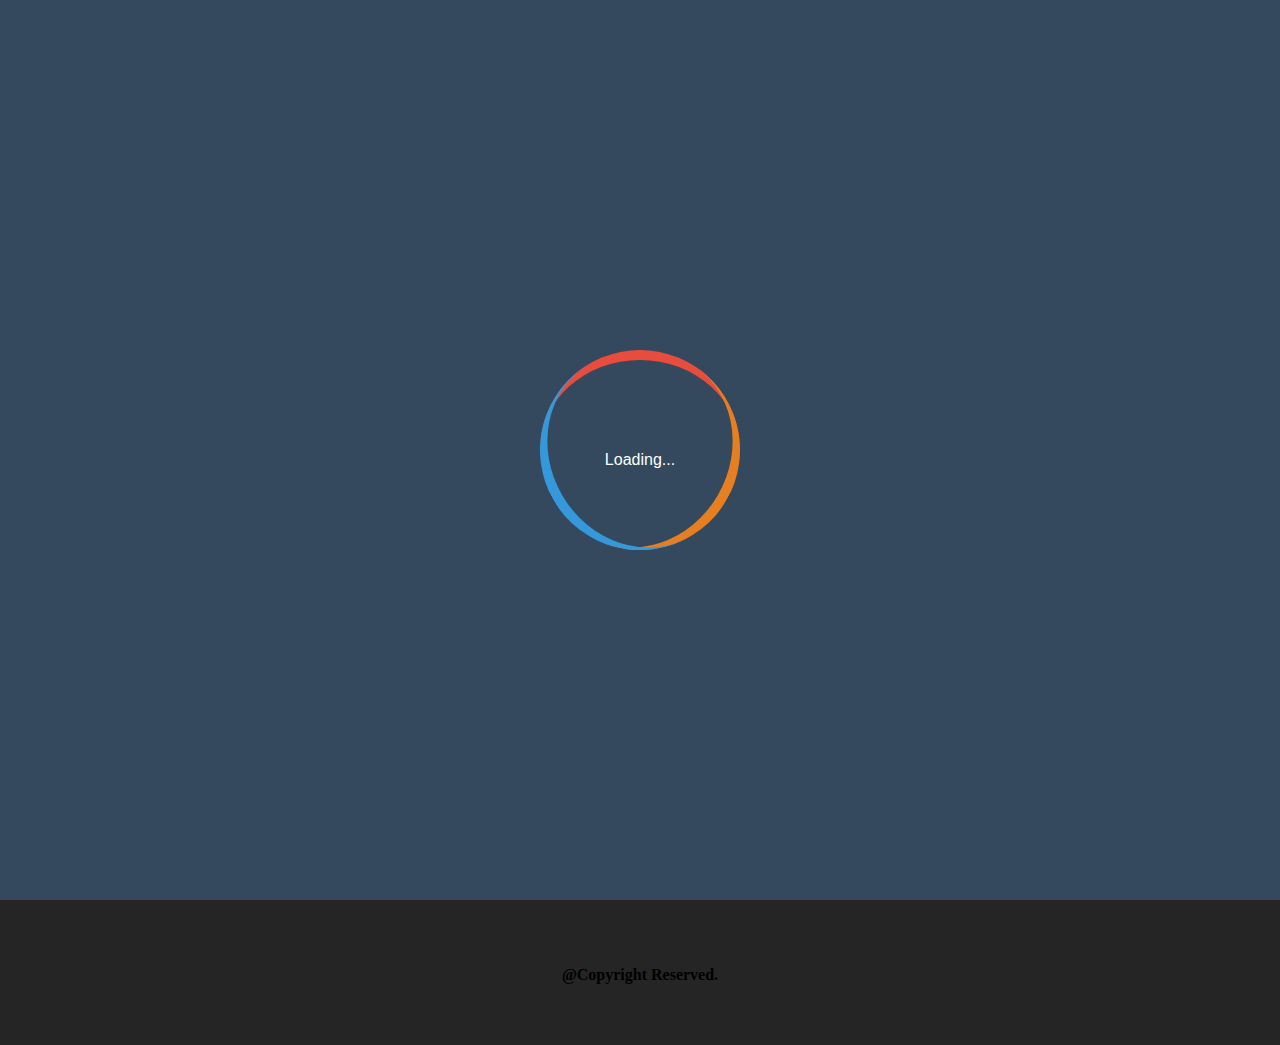
<file: index.html>
<!DOCTYPE html>
<html>
<head>
    <meta charset="utf-8">
    <meta name="viewport" 
    content="width=device-width, initial-scale=1.0">
    <title>Testing webpage</title>
    <link rel="stylesheet" type="text/css" href="css.css">
    <link rel="stylesheet" href="Test.css">
    <link rel="stylesheet" href="loading.css">
</head>
<body >
<script src="main.js"></script>
<script src="formvalidation.js"></script>

    <div id='background'>
        <div class="loading">
            <span>Loading...</span>
        </div>
    </div>

    

    <div class="menubar" >
        <div class="leftmenu">
            <p>Learn Coding</p>
        </div>

        <div class="responsive_menu">
            <i class="fa fa-bars fa-2x" aria-hidden="true" onclick="responsive_menu()"></i>
        </div>

        

        <div class="menu_list" id="nav_links">
            <ul>
                <li class="link"><a href="index.html">Home</a></li>
                <li class="link"><a href="language.html">Languages</a></li>
                <li class="link"><a href="devlopment.html">Development</a></li>
                <li class="link"><a href="aboutus.html">About Us</a></li>
                <li class="link"><a href="frequently_asked_Question.html">FAQ</a></li>
                <li class="link"><a href="login.html" class="logSign">Login/Sign-in</a></li>
            </ul> 
        </div>
               
    </div>


    <div class="menu" style="margin-top: 120px;">
        <div class="sub-menu-1">
            <ul >
                <li ><a href="C Programing.html">C-Porgramming</a></li>
                <hr>
                <li ><a href="c++.html">C++</a></li>
                <hr>
                <li ><a href="java.html">JAVA</a></li>
                <hr>
                <li ><a href="python.html">PYTHON</a></li>
                <hr>
                <li ><a href="javascript.html">JAVASCRIPT</a></li>
                <hr>
            </ul>
        </div>
    </div>
    <div class="main">
        <div class="window">
           <div class="scroll">
           <div class="galleryContainer">
                <div class="slideShowContainer">
                    <div id="playPause" onclick="playPauseSlides()"></div>
                    <div onclick="plusSlides(-1)" class="nextPrevBtn leftArrow"><span class="arrow arrowLeft"></span></div>
                    <div onclick="plusSlides(1)" class="nextPrevBtn rightArrow"><span class="arrow arrowRight"></span></div>
                    <div class="captionTextHolder"><p class="captionText slideTextFromTop"></p></div>
                    <div class="imageHolder">
                        <img src="images/python.png">1366X768
                        <p class="captionText">PYTHON</p>
                    </div>
                    <div class="imageHolder">
                        <img src="images/Android Development.png">
                        <p class="captionText">ANDROID DEVELOPMENT</p>
                    </div>
                    <div class="imageHolder">
                        <img src="images/AI.png">
                        <p class="captionText">ARTIFICIAL INTELLIGENCE</p>
                    </div>
                    <div class="imageHolder">
                        <img src="images/Web Development.png">
                        <p class="captionText">WEB DEVELOPMENT</p>
                    </div>
                    <div class="imageHolder">
                        <img src="images/ML.png">
                        <p class="captionText">MACHINE LEARNING</p>
                    </div>
                </div>
                <div id="dotsContainer"></div>
            </div>

            <div class="text">
                <h2>HOW TO START LEARNING CODING? 6 TIME-SAVING TIPS FOR BEGINNERS</h2>
                <p>If you want to learn how to code, taking the first step can feel difficult and even overwhelming.
                    There’s so much technical terminology to catch up on and the more you look into it, the more jargon you discover.
                    So, how to start learning coding the right way?
                </p>
                <br>
                <p>Luckily, there are a few helpful tips you can use to make things easier for you. 
                    The trick is to get into the right mindset and to make yourself a solid plan to follow.</p>
                <br>
                <h2>STEP #1: FIGURE OUT WHY YOU WANT TO LEARN PROGRAMMING</h2>
                <p>Try to be aware of and analytical about the reasons why you wish to learn programming. 
                    I don’t mean that you need to spend days or weeks figuring this out. 
                    But take some time and make sure you know what’s motivating you.</p>
                <br>
                <h2>STEP #2: KNOW WHAT YOU WANT TO CREATE WITH CODING</h2>
                <p>Now that you know why you’re interested in learning coding, 
                it’s time to figure out what you want to build with your skills.</p>
                <p>If you’re just getting started, you may feel like it’s way 
                    too soon to know what you want to create in the long run, I know.
                </p>
                <br>
                <h2>STEP #3: CHOOSE THE RIGHT PROGRAMMING LANGUAGE</h2>
                <p>
                Once you have a clear idea about what you want to build with coding, you come to the next question:</p>
                <br>
                <p>What skills do you need to learn to achieve your goal?</p>
                <br>
                <p>In other words, it’s time to choose your first programming language.</p> 
                <p>You see, knowing what you wish to create is a problem you need to solve.</p> 
                <p>And a programming language offers you the tools to solve that problem.
                </p>
            </div>
           </div>
        </div>

    </div>
    
    <div class="footer"><h4>@Copyright Reserved.</h></div>


        
<script src="https://cdnjs.cloudflare.com/ajax/libs/jquery/3.4.1/jquery.min.js">
    
</script>
<script>

    function responsive_menu(){
        var e = document.getElementById("nav_links");
        if(e.className === 'menu_list'){
            e.className += " responsive";
        }else{
            e.className = 'menu_list';
        }
    }

    setTimeout(function(){  
    $('#background').fadeToggle();
    },3000);

    setTimeout(function(){
    document.getElementById('pop').classList.remove('hide');
    },5000);
    

    
</script>

<script src="myScript.js"></script>



</body>
</html>
</file>
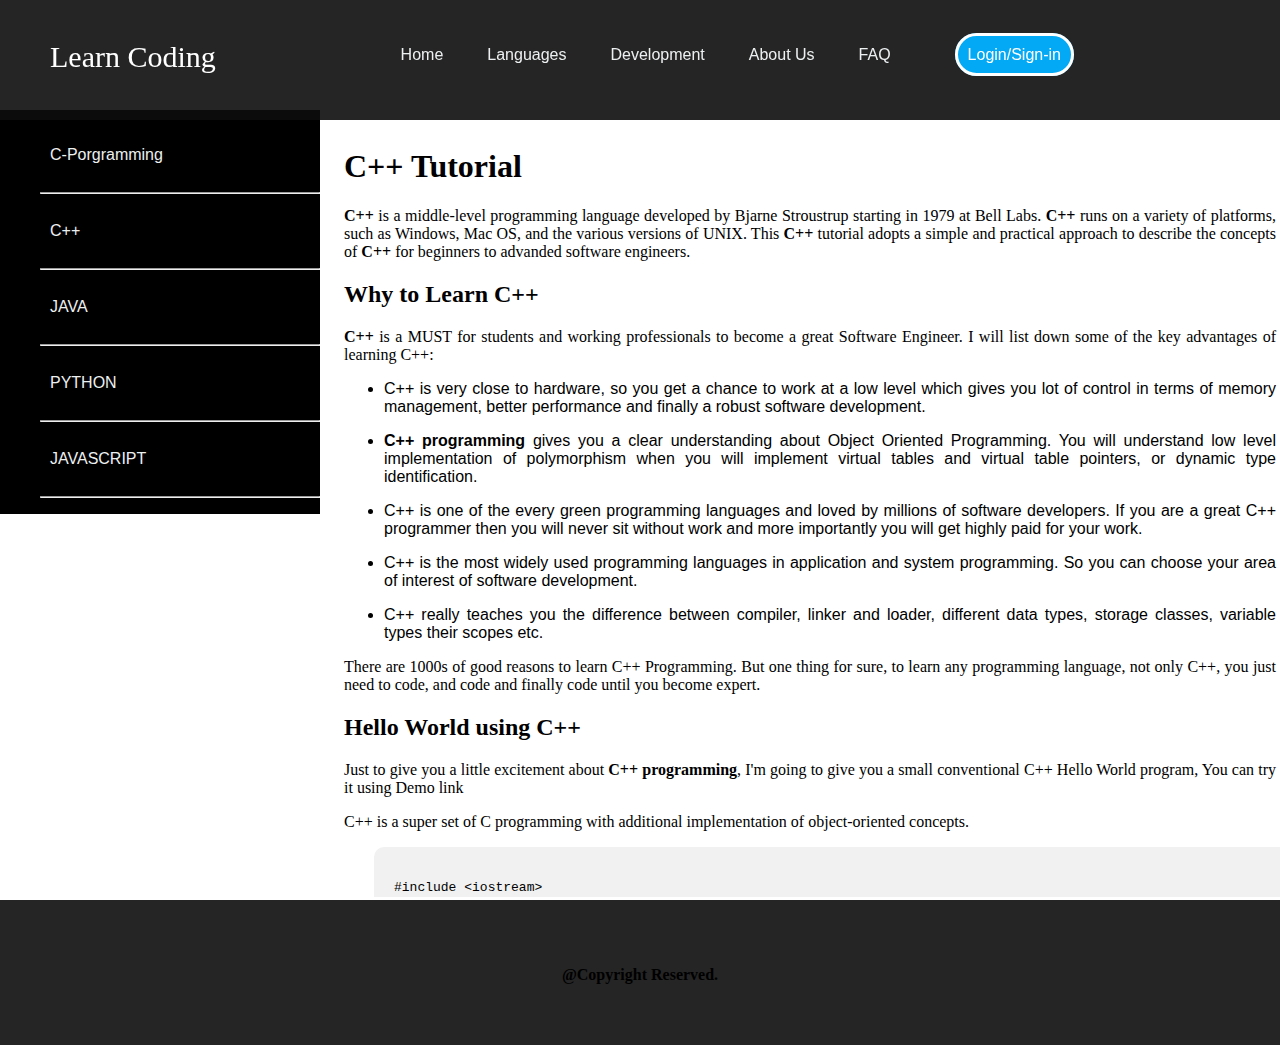
<file: c++.html>
<!DOCTYPE html>
<html>
<head>
    <meta charset="utf-8">
    <meta name="viewport" 
    content="width=device-width, initial-scale=1.0">
    <title>Testing webpage</title>
    <link rel="stylesheet" type="text/css" href="css.css">
    <link rel="stylesheet" href="Test.css">
    <link rel="stylesheet" href="loading.css">
    <link rel="stylesheet" href="style.css">
    <link rel="stylesheet" href="signin.css">
    
</head>
<body >


    <div class="menubar">
        <div class="leftmenu">
            <p>Learn Coding</p>
        </div>

        <div class="responsive_menu">
            <i class="fa fa-bars fa-2x" aria-hidden="true" onclick="responsive_menu()"></i>
        </div>

        

        <div class="menu_list" id="nav_links">
            <ul>
                <li class="link"><a href="index.html">Home</a></li>
                <li class="link"><a href="language.html">Languages</a></li>
                <li class="link"><a href="devlopment.html">Development</a></li>
                <li class="link"><a href="aboutus.php">About Us</a></li>
                <li class="link"><a href="frequently_asked_Question.html">FAQ</a></li>
                <li class="link"><a href="login.php" class="logSign">Login/Sign-in</a></li>
            </ul> 
        </div>
        
    </div>

    

    <div class="menu">
        <div class="sub-menu-1">
            <ul >
                <li ><a href="C Programing.html">C-Porgramming</a></li>
                <hr>
                <li ><a href="c++.html">C++</a></li>
                <hr>
                <li ><a href="java.html">JAVA</a></li>
                <hr>
                <li ><a href="python.html">PYTHON</a></li>
                <hr>
                <li ><a href="javascript.html">JAVASCRIPT</a></li>
                <hr>
            </ul>
        </div>
    </div>
    <div class="main">
        <div class="window">
            <div class="scroll">
                <h1>C++ Tutorial</h1>
              <p><b>C++</b> is a middle-level programming language developed by Bjarne Stroustrup starting in 1979 at Bell Labs. <b>C++</b> runs on a variety of platforms, such as Windows, Mac OS, and the various versions of UNIX. This <b>C++</b> tutorial adopts a simple and practical approach to describe the concepts of <b>C++</b> for beginners to advanded software engineers.</p>
              <h2>Why to Learn C++</h2>
              <p><b>C++</b> is a MUST for students and working professionals to become a great Software Engineer. I will list down some of the key advantages of learning C++:</p>
                                        <ul class="list">
<li style="color: black;"><p>C++ is very close to hardware, so you get a chance to work at a low level which gives you lot of control in terms of memory management, better performance and finally a robust software development.</p></li>
<li style="color: black;"><p><b>C++ programming</b> gives you a clear understanding about Object Oriented Programming. You will understand low level implementation of polymorphism when you will implement virtual tables and virtual table pointers, or dynamic type identification.</p></li>
<li style="color: black;"><p>C++ is one of the every green programming languages and loved by  millions of software developers. If you are a great C++ programmer then you will never sit without work and more importantly you will get highly paid for your work.</p></li>
<li style="color: black;"><p>C++ is the most widely used programming languages in application and system programming. So you can choose your area of interest of software development.</p></li>
<li style="color: black;"><p>C++ really teaches you the difference between compiler, linker and loader, different data types, storage classes, variable types their scopes etc.</p></li>
</ul>
            <p>There are 1000s of good reasons to learn C++ Programming. But one thing for sure, to learn any programming language, not only C++, you just need to code, and code and finally code until you become expert.</p>
            <h2>Hello World using C++</h2>
            <p>Just to give you a little excitement about <b>C++ programming</b>, I'm going to give you a small conventional C++ Hello World program, You can try it using Demo link</p>
            <p>C++ is a super set of C programming with additional implementation of object-oriented concepts.</p>

                <div class="code">
                        <pre class="prettyprint notranslate prettyprinted"><span class="com">#include</span><span class="pln"> </span><span class="str">&lt;iostream&gt;</span><span class="pln">
                        </span><span class="kwd">using</span><span class="pln"> </span><span class="kwd">namespace</span><span class="pln"> std</span><span class="pun">;</span><span class="pln">
                        
                        </span><span class="com">// main() is where program execution begins.</span><span class="pln">
                        </span><span class="kwd">int</span><span class="pln"> main</span><span class="pun">()</span><span class="pln"> </span><span class="pun">{</span><span class="pln">
                           cout </span><span class="pun">&lt;&lt;</span><span class="pln"> </span><span class="str">"Hello World"</span><span class="pun">;</span><span class="pln"> </span><span class="com">// prints Hello World</span><span class="pln">
                           </span><span class="kwd">return</span><span class="pln"> </span><span class="lit">0</span><span class="pun">;</span><span class="pln">
                        </span><span class="pun">}</span></pre>
                </div>

                <h2>Applications of C++ Programming</h2>
                <p>As mentioned before, C++ is one of the most widely used programming languages. It has it's presence in almost every area of software development. I'm going to list few of them here:</p>
                        <ul class="list">
<li style="color: black;"><p><b>Application Software Development</b> - C++ programming has been used in developing almost all the major Operating Systems like Windows, Mac OSX and Linux. Apart from the operating systems,  the core part of many browsers like Mozilla Firefox and Chrome have been written using C++. C++ also has been used in developing the most popular database system called MySQL.</p></li>
<li style="color: black;"><p><b>Programming Languages Development</b> - C++ has been used extensively in developing new programming languages like C#, Java, JavaScript, Perl, UNIX’s C Shell, PHP and Python, and Verilog etc.</p></li>
<li style="color: black;"><p><b>Computation Programming</b> - C++ is the best friends of scientists because of fast speed and computational efficiencies.</p></li>
<li style="color: black;"><p><b>Games Development</b> - C++ is extremely fast which allows programmers to do procedural programming for CPU intensive functions and provides greater control over hardware, because of which it has been widely used in development of gaming engines.</p></li>
<li style="color: black;"><p><b>Embedded System </b> - C++ is being heavily used in developing Medical and Engineering Applications like softwares for MRI machines, high-end CAD/CAM systems etc.</p></li>
</ul>
            </div>
        </div>

    </div>
    
    <div class="footer"><h4>@Copyright Reserved.</h></div>


        
<script src="https://cdnjs.cloudflare.com/ajax/libs/jquery/3.4.1/jquery.min.js"></script>

<script>
    function responsive_menu(){
        var e = document.getElementById("nav_links");
        if(e.className === 'menu_list'){
            e.className += " responsive";
        }else{
            e.className = 'menu_list';
        }
    }
</script>
    


</body>
</html>
</file>
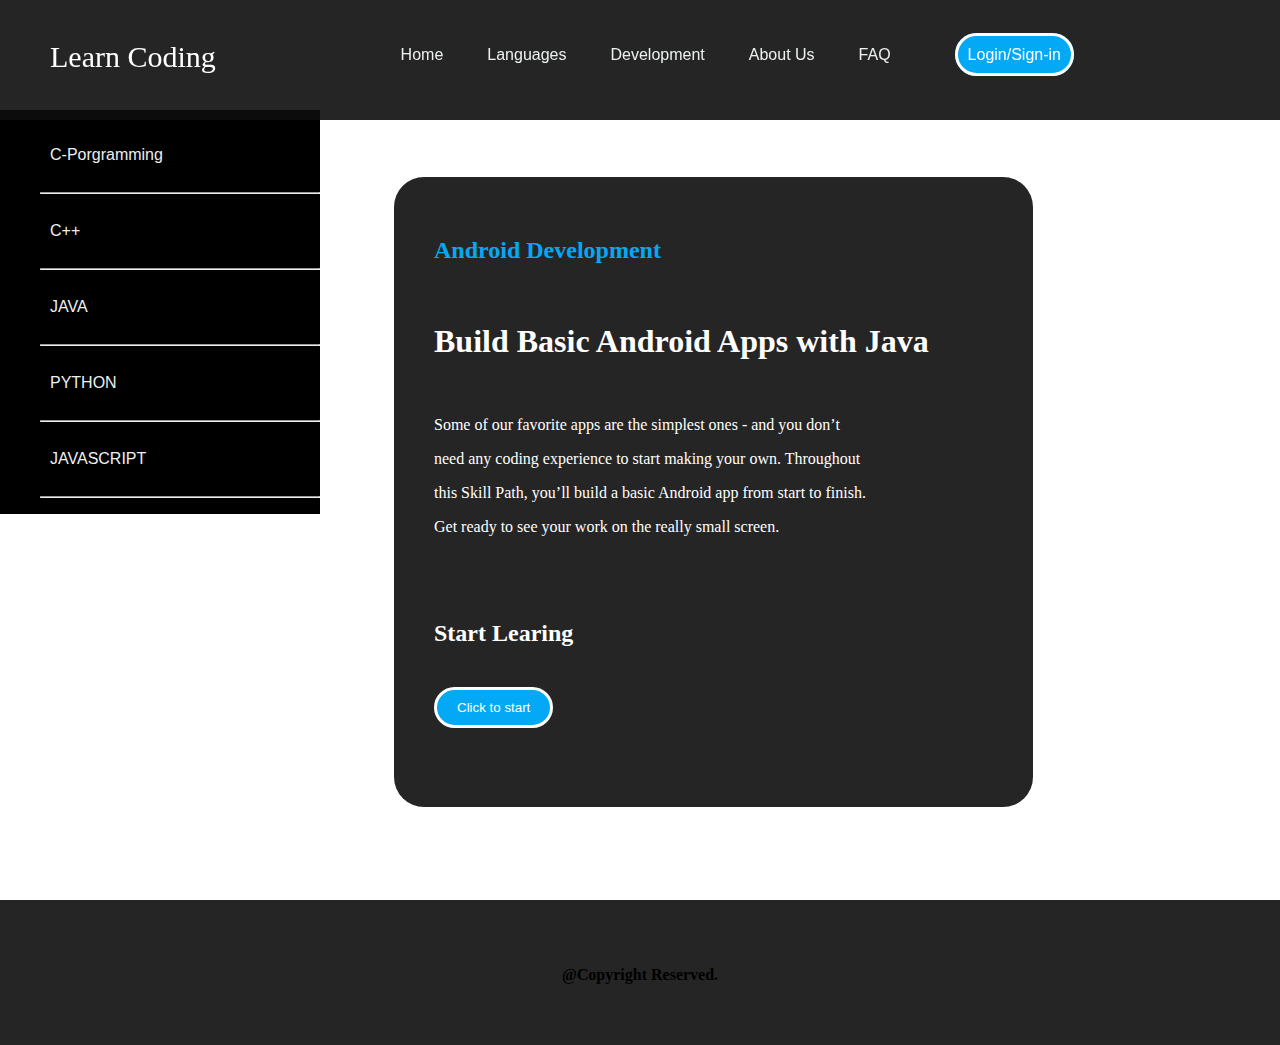
<file: devlopment.html>
<!DOCTYPE html>
<html>
<head>
    <meta charset="utf-8">
    <meta name="viewport" 
    content="width=device-width, initial-scale=1.0">
    <title>Testing webpage</title>
    <link rel="stylesheet" type="text/css" href="css.css">
    <link rel="stylesheet" href="Test.css">
    <link rel="stylesheet" href="loading.css">
    <link rel="stylesheet" href="style.css">
    <link rel="stylesheet" href="signin.css">
    <link rel="stylesheet" href="Tempdev.css">
    
</head>
<body >


    <div class="menubar">
        <div class="leftmenu">
            <p>Learn Coding</p>
        </div>

        <div class="responsive_menu">
            <i class="fa fa-bars fa-2x" aria-hidden="true" onclick="responsive_menu()"></i>
        </div>

        

        <div class="menu_list" id="nav_links">
            <ul>
                <li class="link"><a href="index.html">Home</a></li>
                <li class="link"><a href="language.html">Languages</a></li>
                <li class="link"><a href="devlopment.html">Development</a></li>
                <li class="link"><a href="aboutus.html">About Us</a></li>
                <li class="link"><a href="frequently_asked_Question.html">FAQ</a></li>
                <li class="link"><a href="login.html" class="logSign">Login/Sign-in</a></li>
            </ul> 
        </div>
        
    </div>

    

    <div class="menu">
        <div class="sub-menu-1">
            <ul >
                <li ><a href="C Programing.html">C-Porgramming</a></li>
                <hr>
                <li ><a href="c++.html">C++</a></li>
                <hr>
                <li ><a href="java.html">JAVA</a></li>
                <hr>
                <li ><a href="python.html">PYTHON</a></li>
                <hr>
                <li ><a href="javascript.html">JAVASCRIPT</a></li>
                <hr>
            </ul>
        </div>
    </div>
    <div class="main">
        <div class="window">
            <div class="scroll">
                <div class="content">
                    <div class="card">
                        <h2 style="color:  #03a9f4;">Android Development</h2>
                        <br>
                        <h1>Build Basic Android Apps with Java</h1>
                        <br>
                        <p>Some of our favorite apps are the simplest ones - and you don’t</p>
                        <p>need any coding experience to start making your own. Throughout</p>
                        <p>this Skill Path, you’ll build a basic Android app from start to finish.</p>
                        <p>Get ready to see your work on the really small screen.</p>
                        <br>
                        <h2 style="align-items: center; margin-top: 50px;">Start Learing</h2>
                        <button class="start">Click to start</button>
                    </div>


                </div>
                
                <div class="content">
                    <div class="card" >
                        <h2 style="color: #03a9f4;">Web Development</h2>
                        <br>
                        <h1>Build Basic Web Apps with Html,CSS & Javascript</h1>
                        <br>
                        <p>Go from no-code to an in-demand junior web developer, at a</p>
                        <p>fraction of the cost of a bootcamp. Start with the front-end by</p>
                        <p>learning HTML, CSS, and JavaScript. Then, master the back-end and</p>
                        <p>APIs to round out your full-stack skills.</p>
                        <br>
                        <h2 style="align-items: center; margin-top: 50px;">Start Learing</h2>
                        <button class="start">Click to start</button>
                    </div>
                </div>
                
                <div class="content">
                    <div class="card">
                        <h2 style="color:  #03a9f4;">Machine Learning</h2>
                        <br>
                        <h1>Learn the Basics of Machine Learning</h1>
                        <br>
                        <p>Machine learning, the field of computer science that gives </p>
                        <p>computer systems the ability to learn from data, is one of the hottest</p>
                        <p> topics in computer science. Machine Learning is transforming the world:</p>
                        <p>from spam filtering in social networks to computer vision for self-driving cars.</p>
                        <br>
                        <h2 style="align-items: center; margin-top: 50px;">Start Learing</h2>
                        <button class="start">Click to start</button>
                    </div>
                </div>

            </div>
        </div>

    </div>
    
    <div class="footer"><h4>@Copyright Reserved.</h></div>


        
<script src="https://cdnjs.cloudflare.com/ajax/libs/jquery/3.4.1/jquery.min.js"></script>

<script>
    function responsive_menu(){
        var e = document.getElementById("nav_links");
        if(e.className === 'menu_list'){
            e.className += " responsive";
        }else{
            e.className = 'menu_list';
        }
    }
</script>
    


</body>
</html>
</file>
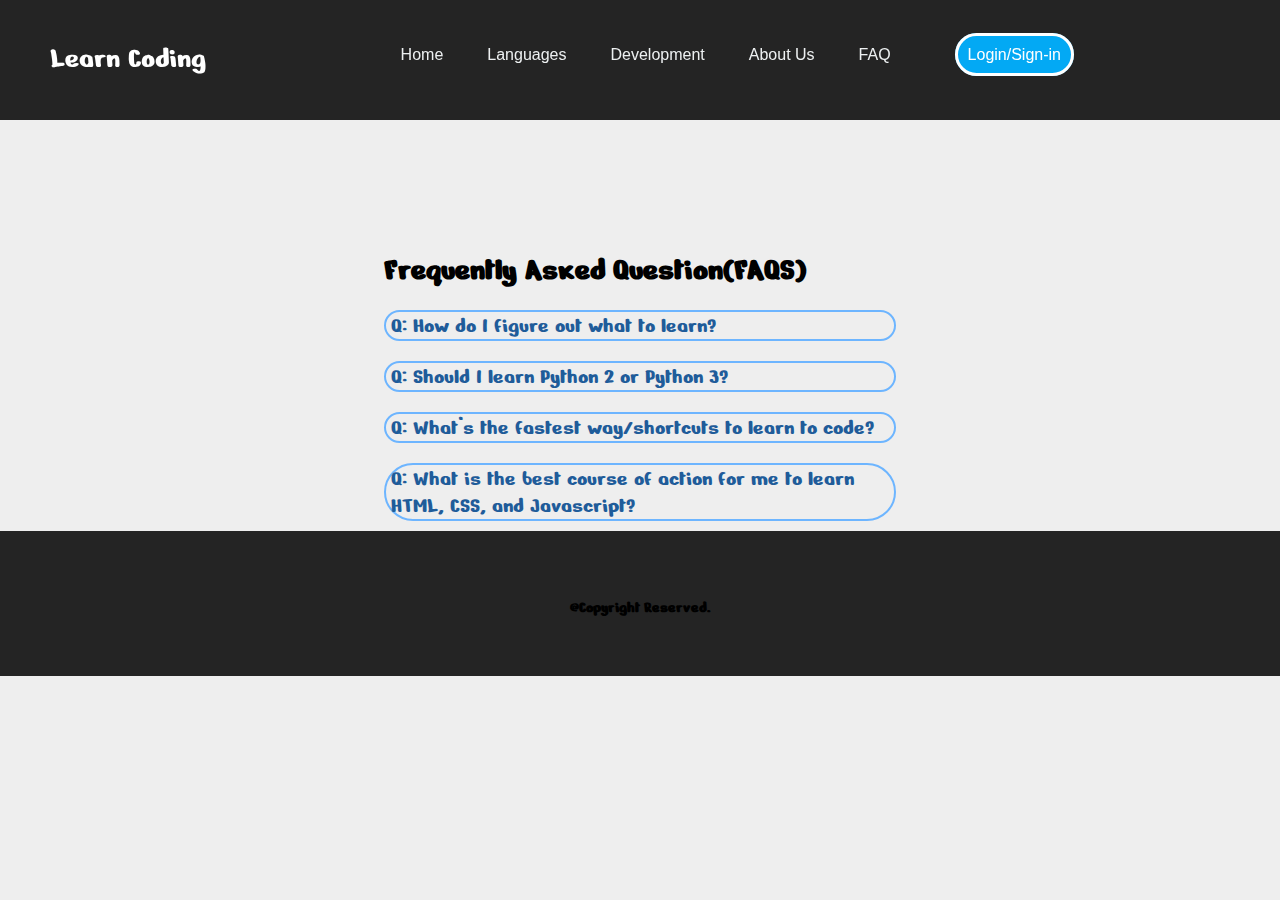
<file: frequently_asked_Question.html>
<!DOCTYPE html>
<html>
<head>
	 <meta charset="utf-8">
	 <meta name="viewport" content="width=device-width, initial-scale=1.0">
	<title>Frequently Asked Question</title>
  <link rel="stylesheet" type="text/css" href="faq.css">
  <link rel="stylesheet" type="text/css" href="css.css">
    <link rel="stylesheet" href="Test.css">
    <link rel="stylesheet" href="loading.css">
</head>
<body>

  <div class="menubar" >
    <div class="leftmenu">
        <p>Learn Coding</p>
    </div>

    <div class="responsive_menu">
        <i class="fa fa-bars fa-2x" aria-hidden="true" onclick="responsive_menu()"></i>
    </div>

    

    <div class="menu_list" id="nav_links">
        <ul>
            <li class="link"><a href="index.html">Home</a></li>
            <li class="link"><a href="language.html">Languages</a></li>
            <li class="link"><a href="devlopment.html">Development</a></li>
            <li class="link"><a href="aboutus.php">About Us</a></li>
            <li class="link"><a href="frequently_asked_Question.html">FAQ</a></li>
            <li class="link"><a href="login.php" class="logSign">Login/Sign-in</a></li>
        </ul> 
    </div>
           
</div>

      <div class="middle">
      <div class="container-fluid">
        <h1>Frequently Asked Question(FAQS)</h1>
        <div class="accordion"> 
                     <h5>Q: How do I figure out what to learn?</h5>

             </div>
             <div class="panel">
               <p>The most important thing is that you want to learn something that interests you, because once you start learning, you’ll be with this topic for a while. Choosing something just because it’s popular or what others are doing isn’t the way to go because if you don’t have a true interest in it, you’ll lose the motivation to learn! Spend some time seriously looking into the different tech career paths before choosing one to go down.</p>	
             



             </div>
             <div class="accordion"> 
                     <h5>Q: Should I learn Python 2 or Python 3?</h5>

             </div>
             <div class="panel">
               <p>Now, in 2020, it’s a no-brainer: Python 3 is definitely the way to go. There are still some situations where picking up Python 2 might be advantageous, or you may just want to learn a little of the history and the differences between Python 2 and 3 for curiosity's sake, but job-wise, Python 3 is the clear winner. Here’s a blog post that outlines the reasons why.</p>	
             



             </div>
             
             <div class="accordion"> 
                     <h5>Q: What’s the fastest way/shortcuts to learn to code?</h5>

             </div>
             <div class="panel">
               <p>To be a good programmer, there are no shortcuts. That is not the right way to think about it :)
                Instead, you should take time mastering the fundamentals. This will help you in the long run. I recommend listening to this episode of the podcast about why it’s important to focus on the fundamentals first.Learning to code isn’t something that can be rushed. It’s exactly the same as learning a new language. It takes time to master, but it’ll be worth it once you do.</p>	
             



             </div>
             
             <div class="accordion"> 
                     <h5>Q: What is the best course of action for me to learn HTML, CSS, and Javascript?</h5>

             </div>
             <div class="panel">
               <p>If you want to focus on front-end, you should definitely master these three first—especially JavaScript. If you know JavaScript well, it won’t be hard to become a front-end web developer. There are loads of JavaScript classes online for all different skill levels, whether you’re a beginner or looking to level up the skills you have already. I recommend looking into Team Treehouse, and Coursera also has a great class on HTML, CSS, and JavaScript.</p>	
             



             </div>
      </div>


</div>

<div class="footer"><h4>@Copyright Reserved.</h></div>


    
<script src="https://cdnjs.cloudflare.com/ajax/libs/jquery/3.4.1/jquery.min.js">

</script>
<script>

function responsive_menu(){
    var e = document.getElementById("nav_links");
    if(e.className === 'menu_list'){
        e.className += " responsive";
    }else{
        e.className = 'menu_list';
    }
}

</script>

<script src="myScript.js"></script>
<script src="app.js"></script>

</body>
</html>
</file>
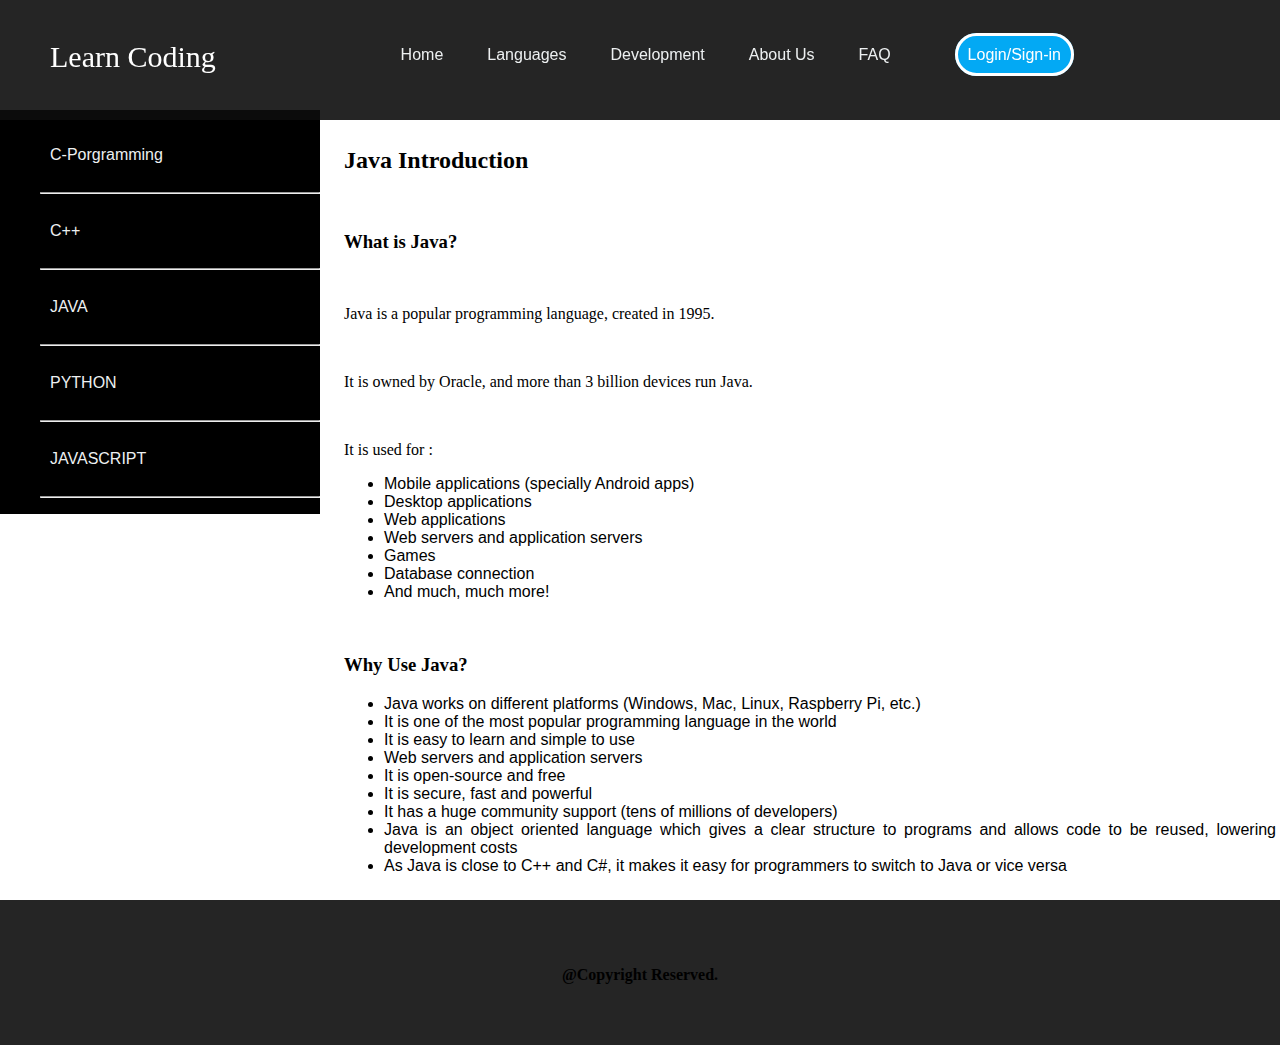
<file: java.html>
<!DOCTYPE html>
<html>
<head>
    <meta charset="utf-8">
    <meta name="viewport" 
    content="width=device-width, initial-scale=1.0">
    <title>Testing webpage</title>
    <link rel="stylesheet" type="text/css" href="css.css">
    <link rel="stylesheet" href="Test.css">
    <link rel="stylesheet" href="loading.css">
    <link rel="stylesheet" href="style.css">
    <link rel="stylesheet" href="signin.css">
    
</head>
<body >


    <div class="menubar">
        <div class="leftmenu">
            <p>Learn Coding</p>
        </div>

        <div class="responsive_menu">
            <i class="fa fa-bars fa-2x" aria-hidden="true" onclick="responsive_menu()"></i>
        </div>

        

        <div class="menu_list" id="nav_links">
            <ul>
                <li class="link"><a href="index.html">Home</a></li>
                <li class="link"><a href="language.html">Languages</a></li>
                <li class="link"><a href="devlopment.html">Development</a></li>
                <li class="link"><a href="aboutus.php">About Us</a></li>
                <li class="link"><a href="frequently_asked_Question.html">FAQ</a></li>
                <li class="link"><a href="login.php" class="logSign">Login/Sign-in</a></li>
            </ul> 
        </div>
        
    </div>

    

    <div class="menu">
        <div class="sub-menu-1">
            <ul >
                <li ><a href="C Programing.html">C-Porgramming</a></li>
                <hr>
                <li ><a href="c++.html">C++</a></li>
                <hr>
                <li ><a href="java.html">JAVA</a></li>
                <hr>
                <li ><a href="python.html">PYTHON</a></li>
                <hr>
                <li ><a href="javascript.html">JAVASCRIPT</a></li>
                <hr>
            </ul>
        </div>
    </div>
    <div class="main">
        <div class="window">
            <div class="scroll">
                <h2>Java Introduction</h2>
                <br>
                <h3>What is Java?</h3>
                <br>
                <p>Java is a popular programming language, created in 1995.</p>
                <br>
                <p>It is owned by Oracle, and more than 3 billion devices run Java.</p>
                <br>
                <p>It is used for :</p>
                <ul>
                    <li style="color: black;">Mobile applications (specially Android apps)</li>
                    <li style="color: black;">Desktop applications</li>
                    <li style="color: black;">Web applications</li>
                    <li style="color: black;">Web servers and application servers</li>
                    <li style="color: black;">Games</li>
                    <li style="color: black;">Database connection</li>
                    <li style="color: black;">And much, much more!</li>
                </ul>
                <br>
                <h3>Why Use Java?</h3>
                <ul>
                    <li style="color: black;">Java works on different platforms (Windows, Mac, Linux, Raspberry Pi, etc.)</li>
                    <li style="color: black;">It is one of the most popular programming language in the world</li>
                    <li style="color: black;">It is easy to learn and simple to use</li>
                    <li style="color: black;">Web servers and application servers</li>
                    <li style="color: black;">It is open-source and free</li>
                    <li style="color: black;">It is secure, fast and powerful</li>
                    <li style="color: black;">It has a huge community support (tens of millions of developers)</li>
                    <li style="color: black;">Java is an object oriented language which gives a clear structure to programs and allows code to be reused, lowering development costs</li>
                    <li style="color: black;">As Java is close to C++ and C#, it makes it easy for programmers to switch to Java or vice versa</li>
                </ul>
                <br>
                <h3>Java Quickstart</h3>
                <br>
                <p>In Java, every application begins with a class name, and that class must match the filename.</p>
                <br>
                <p>Let's create our first Java file, called Main.java, which can be done in any text editor (like Notepad).</p>
                <br>
                <p>The file should contain a "Hello World" message, which is written with the following code:</p>
                <br>
                <h4>Main.java</h4>
                <br>
                <div class="code"><pre class="prettyprint"><code>public class Main {
                    &nbsp; public static void main(String[] args) {
                    &nbsp;&nbsp;&nbsp; System.out.println(&quot;Hello World&quot;);
                    &nbsp; }
                    }
                    </code></pre>
                </div>
                <br>
                <h3>The main Method</h3>
                <br>
                <p>The <span style="color:crimson">main()</span> method is required and you will see it in every Java program:</p>
                <br>
                <div class="code">
                    <pre class="prettyprint">public static void main(String[] args)</pre>
                </div>
                <br>
                <p>Any code inside the <span style="color:crimson">main()</span> method will be executed. 
                You don't have to understand the keywords before and after main. 
                You will get to know them bit by bit while reading this tutorial.</p>
                <br>
                <p>For now, just remember that every Java program has a class name which must match the filename, and that every program must contain the main() method.</p>
                <br>
                <h3>System.out.println()</h3>
                <br>
                <p>Inside the <span style="color:crimson">main()</span> method, we can use the <span style="color:crimson">println()</span> method to print a line of text to the screen:</p>
                <br>
                <div class="code"><pre class="prettyprint"><code>public class Main {
                    public static void main(String[] args) {
                        System.out.println("Hello World");
                    }
                    </code></pre>
                </div>
            </div>
        </div>

    </div>
    
    <div class="footer"><h4>@Copyright Reserved.</h></div>


        
<script src="https://cdnjs.cloudflare.com/ajax/libs/jquery/3.4.1/jquery.min.js"></script>

<script>
    function responsive_menu(){
        var e = document.getElementById("nav_links");
        if(e.className === 'menu_list'){
            e.className += " responsive";
        }else{
            e.className = 'menu_list';
        }
    }
</script>
    


</body>
</html>
</file>
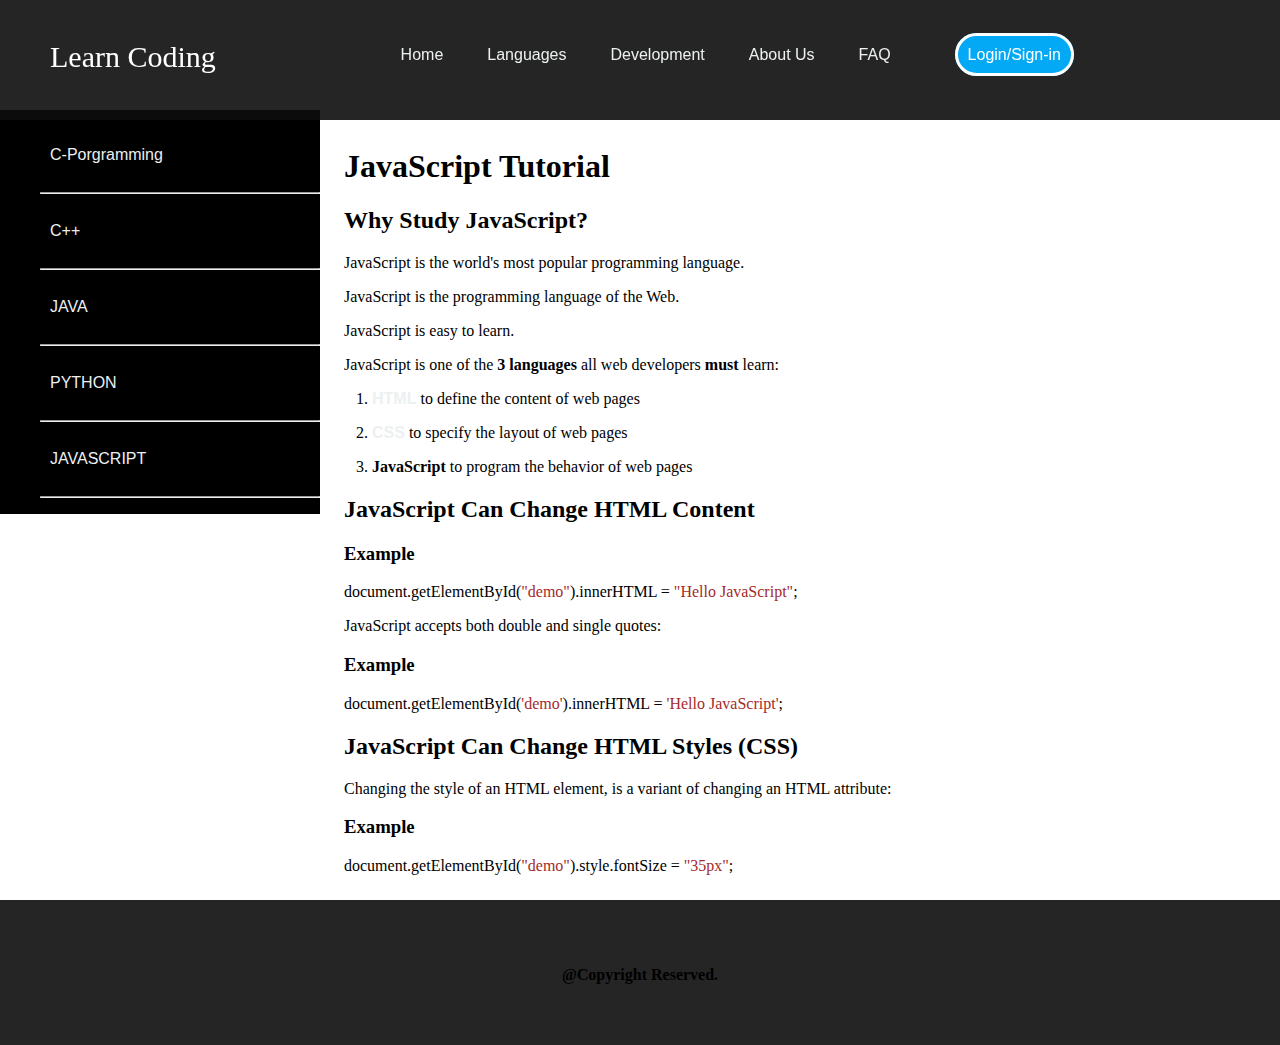
<file: javascript.html>
<!DOCTYPE html>
<html>
<head>
    <meta charset="utf-8">
    <meta name="viewport" 
    content="width=device-width, initial-scale=1.0">
    <title>Testing webpage</title>
    <link rel="stylesheet" type="text/css" href="css.css">
    <link rel="stylesheet" href="Test.css">
    <link rel="stylesheet" href="loading.css">
    <link rel="stylesheet" href="style.css">
    <link rel="stylesheet" href="signin.css">
    
</head>
<body >


    <div class="menubar">
        <div class="leftmenu">
            <p>Learn Coding</p>
        </div>

        <div class="responsive_menu">
            <i class="fa fa-bars fa-2x" aria-hidden="true" onclick="responsive_menu()"></i>
        </div>

        

        <div class="menu_list" id="nav_links">
            <ul>
                <li class="link"><a href="index.html">Home</a></li>
                <li class="link"><a href="language.html">Languages</a></li>
                <li class="link"><a href="devlopment.html">Development</a></li>
                <li class="link"><a href="aboutus.php">About Us</a></li>
                <li class="link"><a href="frequently_asked_Question.html">FAQ</a></li>
                <li class="link"><a href="login.php" class="logSign">Login/Sign-in</a></li>
            </ul> 
        </div>
        
    </div>

    

    <div class="menu">
        <div class="sub-menu-1">
            <ul >
                <li ><a href="C Programing.html">C-Porgramming</a></li>
                <hr>
                <li ><a href="c++.html">C++</a></li>
                <hr>
                <li ><a href="java.html">JAVA</a></li>
                <hr>
                <li ><a href="python.html">PYTHON</a></li>
                <hr>
                <li ><a href="javascript.html">JAVASCRIPT</a></li>
                <hr>
            </ul>
        </div>
    </div>
    <div class="main">
        <div class="window">
            <div class="scroll">
               <h1>JavaScript <span class="color_h1">Tutorial</span></h1>
                    <h2>Why Study JavaScript?</h2>
     	          <div class="w3-panel w3-info intro">
                    <p>JavaScript is the world's most popular programming language.</p>
                    <p>JavaScript is the programming language of the Web.</p>
                    <p>JavaScript is easy to learn.</p>


                    </div>
	               <p>JavaScript is one of the <strong>3 languages</strong> all web developers <strong>
                    must</strong> 
                    learn:</p>
                    <p>&nbsp;&nbsp; 1. <a href="/html/default.asp"><strong>HTML</strong></a> to define the content of web pages</p>
                    <p>&nbsp;&nbsp; 2. <a href="/css/default.asp"><strong>CSS</strong></a> to specify the layout of web pages</p>
                    <p>&nbsp;&nbsp; 3. <strong>JavaScript</strong> to program the behavior of web pages </p>

                    <h2>JavaScript Can Change HTML Content</h2>
                    <div class="w3-example">
                    <h3>Example</h3>
                    <div class="w3-code notranslate jsHigh"><span class="jscolor" style="color:black"><span class="jsnumbercolor" style="color:red">
                    </span> document.<span class="jspropertycolor" style="color:black">getElementById</span>(<span class="jsstringcolor" style="color:brown">"demo"</span>).<span class="jspropertycolor" style="color:black">innerHTML</span> = <span class="jsstringcolor" style="color:brown">"Hello JavaScript"</span>; </span></div>

                    </div>
                    <div class="w3-panel w3-note">
                    <p>JavaScript accepts both double and single quotes:</p>
                    </div>
                    <div class="w3-example">
                         <h3>Example</h3>
                    <div ><span class="jscolor" style="color:black"><span class="jsnumbercolor" style="color:red">
                    </span> document.<span class="jspropertycolor" style="color:black">getElementById</span>(<span class="jsstringcolor" style="color:brown">'demo'</span>).<span class="jspropertycolor" style="color:black">innerHTML</span> = <span class="jsstringcolor" style="color:brown">'Hello JavaScript'</span>; </span></div>
  
                    </div>
                    <h2>JavaScript Can Change HTML Styles (CSS)</h2>
                    <p>Changing the style of an HTML element, is a variant of changing an HTML 
                     attribute:</p>
                     <div class="w3-example">
                    <h3>Example</h3>
                    <div class="w3-code notranslate jsHigh"><span class="jscolor" style="color:black"><span class="jsnumbercolor" style="color:red">
                    </span> document.<span class="jspropertycolor" style="color:black">getElementById</span>(<span class="jsstringcolor" style="color:brown">"demo"</span>).<span class="jspropertycolor" style="color:black">style</span>.<span class="jspropertycolor" style="color:black">fontSize</span> = <span class="jsstringcolor" style="color:brown">"35px"</span>; </span></div>
                    </div>
                    <h2>JavaScript Can Hide HTML Elements</h2>
                    <p>Hiding HTML elements can be done by changing the <code class="w3-codespan">display</code> style:</p>
                    <div class="w3-example">
                    <h3>Example</h3>
                    <div class="w3-code notranslate jsHigh"><span class="jscolor" style="color:black"><span class="jsnumbercolor" style="color:red">
                    </span> document.<span class="jspropertycolor" style="color:black">getElementById</span>(<span class="jsstringcolor" style="color:brown">"demo"</span>).<span class="jspropertycolor" style="color:black">style</span>.<span class="jspropertycolor" style="color:black">display</span> = <span class="jsstringcolor" style="color:brown">"none"</span>; </span></div>
                    </div>
                            <h2>JavaScript Can Show HTML Elements</h2>
                            <p>Showing hidden HTML elements can also be done by changing the <code class="w3-codespan">display</code> style:</p>
                            <div class="w3-example">
                               <h3>Example</h3>
                        <div class="w3-code notranslate jsHigh"><span class="jscolor" style="color:black"><span class="jsnumbercolor" style="color:red">
                    </span> document.<span class="jspropertycolor" style="color:black">getElementById</span>(<span class="jsstringcolor" style="color:brown">"demo"</span>).<span class="jspropertycolor" style="color:black">style</span>.<span class="jspropertycolor" style="color:black">display</span> = <span class="jsstringcolor" style="color:brown">"block"</span>; </span></div>
          
                              </div>
                    <h2>JavaScript Functions and Events</h2>
                    <p>A JavaScript <code class="w3-codespan">function</code> is a block of JavaScript code, that can be executed when "called" for.</p>
                    <p>For example, a function can be called when an <b>event</b> occurs, like when the user clicks a button.</p>
                    <h1>JavaScript <span class="color_h1">Where To</span></h1>
                    <h2>The &lt;script&gt; Tag</h2>
                    <p>In HTML, JavaScript code is inserted between <code class="w3-codespan">&lt;script&gt;</code> and <code class="w3-codespan">&lt;/script&gt;</code> tags.</p>
                    <div class="w3-example">
                     <h3>Example</h3>
                    <div class="w3-code notranslate htmlHigh">
                    <span class="tagnamecolor" style="color:brown"><span class="tagcolor" style="color:mediumblue">&lt;</span>script<span class="tagcolor" style="color:mediumblue">&gt;</span></span><span class="jscolor" style="color:black"><br>
                    document.<span class="jspropertycolor" style="color:black">getElementById</span>(<span class="jsstringcolor" style="color:brown">"demo"</span>).<span class="jspropertycolor" style="color:black">innerHTML</span> = <span class="jsstringcolor" style="color:brown">"My First JavaScript"</span>;<br>
                     </span><span class="tagnamecolor" style="color:brown"><span class="tagcolor" style="color:mediumblue">&lt;</span>/script<span class="tagcolor" style="color:mediumblue">&gt;</span></span>
               </div>
            </div>
        </div>
        </div>
    </div>
    
    <div class="footer"><h4>@Copyright Reserved.</h></div>


        
<script src="https://cdnjs.cloudflare.com/ajax/libs/jquery/3.4.1/jquery.min.js"></script>

<script>
    function responsive_menu(){
        var e = document.getElementById("nav_links");
        if(e.className === 'menu_list'){
            e.className += " responsive";
        }else{
            e.className = 'menu_list';
        }
    }
</script>
    


</body>
</html>
</file>
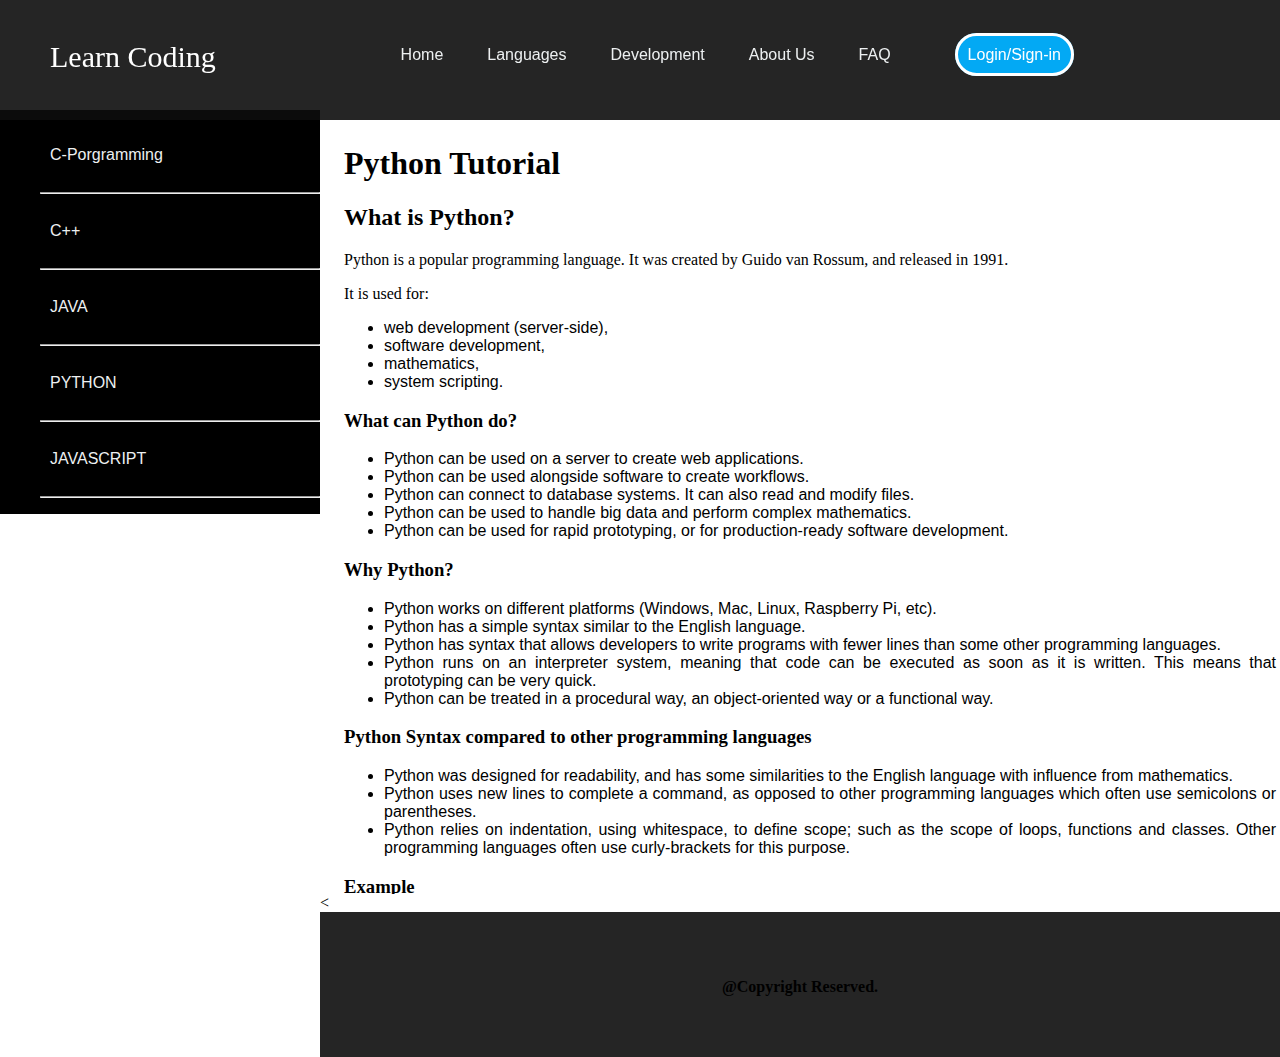
<file: python.html>
<!DOCTYPE html>
<html>
<head>
    <meta charset="utf-8">
    <meta name="viewport" 
    content="width=device-width, initial-scale=1.0">
    <title>Testing webpage</title>
    <link rel="stylesheet" type="text/css" href="css.css">
    <link rel="stylesheet" href="Test.css">
    <link rel="stylesheet" href="loading.css">
    <link rel="stylesheet" href="style.css">
    <link rel="stylesheet" href="signin.css">
    
</head>
<body >


    <div class="menubar">
        <div class="leftmenu">
            <p>Learn Coding</p>
        </div>

        <div class="responsive_menu">
            <i class="fa fa-bars fa-2x" aria-hidden="true" onclick="responsive_menu()"></i>
        </div>

        

        <div class="menu_list" id="nav_links">
            <ul>
                <li class="link"><a href="index.html">Home</a></li>
                <li class="link"><a href="language.html">Languages</a></li>
                <li class="link"><a href="devlopment.html">Development</a></li>
                <li class="link"><a href="aboutus.php">About Us</a></li>
                <li class="link"><a href="frequently_asked_Question.html">FAQ</a></li>
                <li class="link"><a href="login.php" class="logSign">Login/Sign-in</a></li>
            </ul> 
        </div>
        
    </div>

    

    <div class="menu">
        <div class="sub-menu-1">
            <ul >
                <li ><a href="C Programing.html">C-Porgramming</a></li>
                <hr>
                <li ><a href="c++.html">C++</a></li>
                <hr>
                <li ><a href="java.html">JAVA</a></li>
                <hr>
                <li ><a href="python.html">PYTHON</a></li>
                <hr>
                <li ><a href="javascript.html">JAVASCRIPT</a></li>
                <hr>
            </ul>
        </div>
    </div>
    <div class="main">
        <div class="window">
            <div class="scroll">
              <h1>Python <span class="color_h1">Tutorial</span></h1>
              <h2>What is Python?</h2>
              <p>Python is a popular programming language. It was created by Guido van Rossum, 
              and released in 1991.</p>
              <p>It is used for:</p>
               <ul>
                   <li style="color: black;">web development (server-side), </li>
                   <li style="color: black;">software development, </li>
                   <li style="color: black;">mathematics,</li>
                   <li style="color: black;">system scripting.</li>
                </ul>
               <h3>What can Python do?</h3>
                <ul>
                     <li style="color: black;">Python can be used on a server to create web applications.</li>
                     <li style="color: black;">Python can be used alongside software to create workflows.</li>
                     <li style="color: black;">Python can connect to database systems. It can also read and modify files.</li>
                     <li style="color: black;">Python can be used to handle big data and perform complex mathematics.</li>
                     <li style="color: black;">Python can be used for rapid prototyping, or for production-ready software development.</li>
                 </ul>
                <h3>Why Python?</h3>
                <ul>
                   <li style="color: black;">Python works on different platforms (Windows, Mac, Linux, Raspberry Pi, etc).</li>
                   <li style="color: black;">Python has a simple syntax similar to the English language.</li>
                   <li style="color: black;">Python has syntax that allows developers to write programs with fewer lines than some other programming languages.</li>
                   <li style="color: black;">Python runs on an interpreter system, meaning that code can be executed as soon as it is written. This means that prototyping can be very quick.</li>
                   <li style="color: black;">Python can be treated in a procedural way, an object-oriented way or a functional way.</li>
                 </ul>
       
                   
                   <h3>Python Syntax compared to other programming languages</h3>
                           <ul>
                               <li style="color: black;">Python was designed for readability, and has some similarities to the English language with influence from mathematics.</li>
                               <li style="color: black;">Python uses new lines to complete a command, as opposed to other programming languages which often use semicolons or parentheses.</li>
                               <li style="color: black;">Python relies on indentation, using whitespace, to define scope; such as the scope of loops, functions and classes. Other programming languages often use curly-brackets for this purpose.</li>
                             </ul>
                               <div class="w3-example">
                     <h3>Example</h3>
                       <div class="w3-code notranslate pythonHigh"><span class="pythoncolor" style="color:black">
                          <span class="pythonkeywordcolor" style="color:mediumblue">print</span>(<span class="pythonstringcolor" style="color:brown">"Hello, World!"</span>)<span class="pythonnumbercolor" style="color:red">
                        </span> </span></div>
                          <h1>Python <span class="color_h1">Syntax</span></h1>
                          <h2>Execute Python Syntax</h2>
                          <p>Python syntax can be executed by writing directly in the Command Line:</p>
                          <div class="w3-code notranslate w3-black">
                            &gt;&gt;&gt; print("Hello, World!")<br>
                                           Hello, World!
                              </div>
                              <p>Or by creating a python file on the server, using the .py file extension, and running it in the Command Line:</p>
                              <div class="w3-example">
                                    <div class="w3-code notranslate w3-black">
                                  C:\Users\<em>Your Name</em>&gt;python myfile.py
                                </div>
                                <h2>Built-in Data Types</h2>
                                <p>In programming, data type is an important concept.</p>
                                <p>Variables can store data of different types, and different types can do 
       different things.</p>
                                 <p>Python has the following data types built-in by default, in these categories:</p>
                                 <table class="w3-table">
         <tbody><tr>
           <td style="width:160px;">Text Type:</td>
           <td><code class="w3-codespan">str</code></td>
         </tr>
         <tr>
           <td>Numeric Types:</td>
           <td><code class="w3-codespan">int</code>, <code class="w3-codespan">float</code>,
           <code class="w3-codespan">complex</code></td>
         </tr>
         <tr>
           <td>Sequence Types:</td>
           <td><code class="w3-codespan">list</code>, <code class="w3-codespan">tuple</code>, 
           <code class="w3-codespan">range</code></td>
         </tr>
         <tr>
           <td>Mapping Type:</td>
           <td><code class="w3-codespan">dict</code></td>
         </tr>
         <tr>
           <td>Set Types:</td>
           <td><code class="w3-codespan">set</code>, <code class="w3-codespan">frozenset</code></td>
         </tr>
         <tr>
           <td>Boolean Type:</td>
           <td><code class="w3-codespan">bool</code></td>
         </tr>
         <tr>
           <td>Binary Types:</td>
           <td><code class="w3-codespan">bytes</code>, <code class="w3-codespan">bytearray</code>, 
           <code class="w3-codespan">memoryview</code></td>
         </tr>
       </tbody></table>
                     <h2>Python Numbers</h2>
                     <p>There are three numeric types in Python:</p>
                      <ul>
             <li><code class="w3-codespan">int</code></li>
              <li><code class="w3-codespan">float</code></li>
                 <li><code class="w3-codespan">complex</code></li>
                     </ul>
                     <p>Variables of numeric types are created when you assign a value to them:</p>
                     <h3>Example</h3>
                 <div class="w3-example">
       
       <div class="w3-code notranslate pythonHigh"><span class="pythoncolor" style="color:black">
       x = <span class="pythonnumbercolor" style="color:red">1</span>&nbsp;&nbsp;&nbsp; <span class="pythonnumbercolor" style="color:red">
       </span>  <span class="commentcolor" style="color:green"># int<br></span>y = <span class="pythonnumbercolor" style="color:red">2.8</span>&nbsp; <span class="commentcolor" style="color:green"># float<br></span>z = 1j&nbsp;&nbsp; <span class="commentcolor" style="color:green"># complex<br></span><span class="pythonnumbercolor" style="color:red">
       </span> </span></div>
       </div>
       
            </div>
        </div>
      </div>
    </div>
    <
    
    <div class="footer"><h4>@Copyright Reserved.</h></div>


        
<script src="https://cdnjs.cloudflare.com/ajax/libs/jquery/3.4.1/jquery.min.js"></script>

<script>
    function responsive_menu(){
        var e = document.getElementById("nav_links");
        if(e.className === 'menu_list'){
            e.className += " responsive";
        }else{
            e.className = 'menu_list';
        }
    }
</script>
    


</body>
</html>
</file>
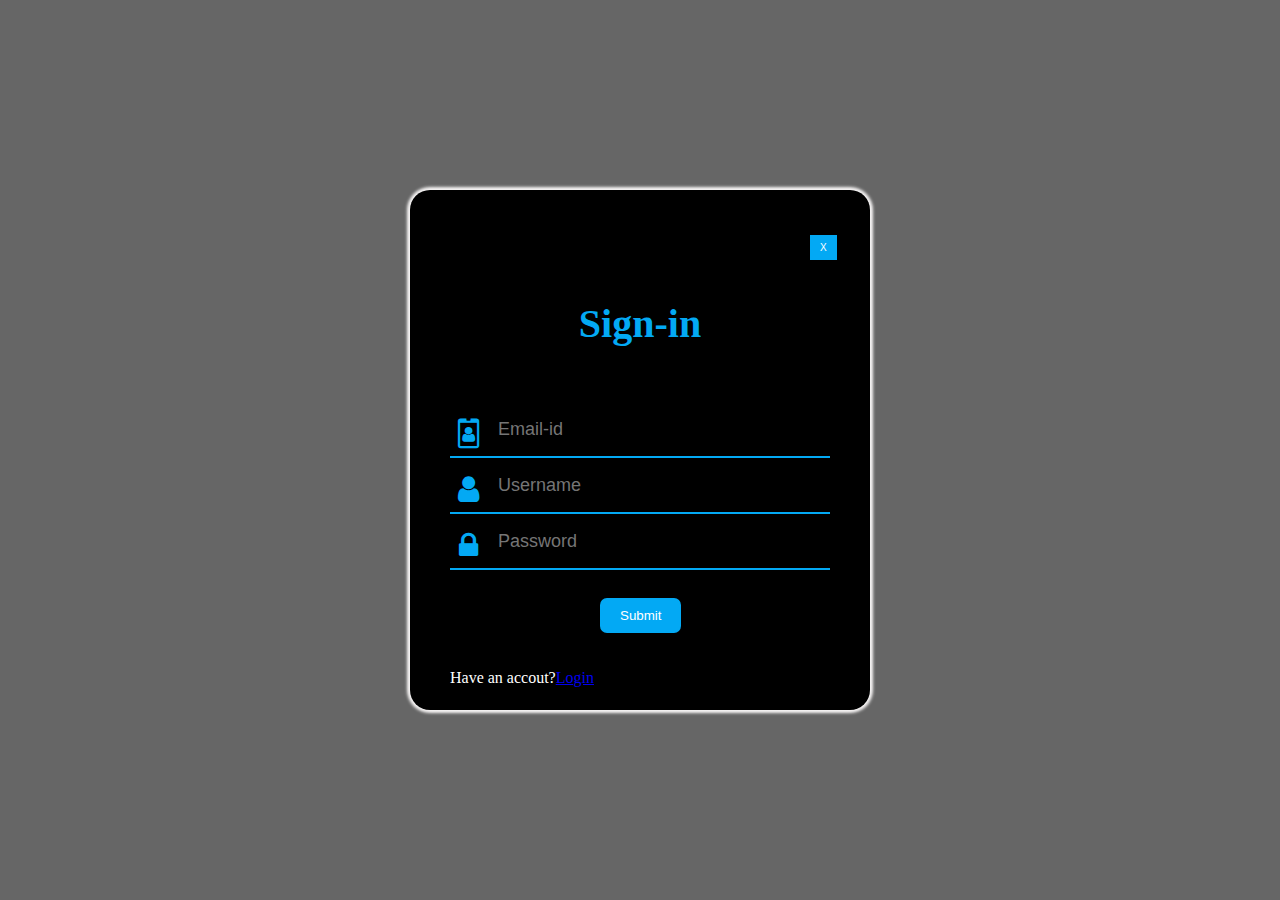
<file: signin.html>
<!DOCTYPE html>
<html>
<head>
    <title>Sign-in Page</title>
    <link rel="stylesheet" href="signin.css">   
</head>
<body>
    <div class="popupS hideS" id="popS">
        <div class="signin-box">
            <div class="cancelS">
                <button class="cancel-btn" onclick="history.back()">X</button> 
            </div>
            <h1>Sign-in</h1>
            <div class="textboxS">
                <i class="fa fa-id-badge" aria-hidden="true"></i>
                <input type="text" placeholder="Email-id" name="value">
            </div>

            <div class="textboxS">
                <i class="fa fa-user" aria-hidden="true"></i>
                <input type="text" placeholder="Username" name="value">
            </div>
        
            <div class="textboxS">
                <i class="fa fa-lock" aria-hidden="true"></i>
                <input type="password" placeholder="Password" name="value">
            </div>
        
        <input class="btnS" type="button" name="" value="Submit">
        
            <div class="Login">
                <p>Have an accout?<a href="#">Login</a></p>
            </div>
        </div>
    </div>
</body>    
</html>
</file>
<file: css.css>
.galleryContainer{
    width: 60%;
    height: 500px;
    max-width: 1000px;
    margin: auto;
    user-select: none;
    box-shadow: 0px 0px 5px 3px #00000078;
    padding: 10px;
    box-sizing: border-box;
}
.galleryContainer .slideShowContainer{
    width: 100%;
    height: 90%;
    overflow: hidden;
    background-color: gainsboro;
    position: relative;
}
.galleryContainer .slideShowContainer #playPause{
    width: 32px;
    height: 32px;
    position: relative;
    background-image: url(images/playPause.png);
    background-repeat: no-repeat;
    z-index: 5;
    background-size: cover;
    margin: 5px;
    cursor: pointer;
}
.galleryContainer .slideShowContainer #playPause:hover{
    opacity: .7;
}
.galleryContainer .slideShowContainer .imageHolder{
    width: 100%;
    height: 100%;
    position: absolute;
    opacity: 0;
}
.galleryContainer .slideShowContainer .imageHolder img{
    width: 100%;
    height: 100%;
}
.galleryContainer .slideShowContainer .imageHolder .captionText{
    display: none;
}

.galleryContainer .slideShowContainer .leftArrow,.galleryContainer .slideShowContainer .rightArrow{
    width: 50px;
    background: #00000036;
    position: relative;
    left: 0;
    z-index: 1;
    transition: background 0.5s;
    height: 72px;
    top: 50%;
    transform: translateY(-50%);
    border-top-right-radius: 10px;
    border-bottom-right-radius: 10px;
}
.galleryContainer .slideShowContainer .rightArrow{
    left: auto;
    right: 0;
    border-top-right-radius: 0px;
    border-bottom-right-radius: 0px;
    border-top-left-radius: 10px;
    border-bottom-left-radius: 10px;
}
.galleryContainer .slideShowContainer .leftArrow:hover,.galleryContainer .slideShowContainer .rightArrow:hover{
    background: #000000a8;
    cursor: pointer;
}
.galleryContainer .arrow{
    display: inline-block;
    border: 3px solid white;
    width: 10px;
    height: 10px;
    border-left: none;
    border-bottom: none;
    margin: auto;
    position: absolute;
    left: 0;
    right: 0;
    top: 0;
    bottom: 0;
}
.galleryContainer .arrow.arrowLeft{
    transform: rotateZ(-135deg);
}
.galleryContainer .arrow.arrowRight{
    transform: rotateZ(45deg);
}


.galleryContainer .slideShowContainer>.captionTextHolder{
    position: relative;
    bottom: 0;
    z-index: 1;
    color: white;
    font-family: sans-serif;
    font-size: 20px;
    text-align: center;
    width: 100%;
    background: #00000047;
    height: 50px;
    line-height: 50px;
    overflow: hidden;
}
.galleryContainer .slideShowContainer>.captionTextHolder>.captionText{
    margin: 0;
}

.galleryContainer #dotsContainer{
    width: 100%;
    height: 10%;
    text-align: center;
    padding-top: 20px;
    box-sizing: border-box;
}
.galleryContainer #dotsContainer .dots{
    display: inline-block;
    width: 15px;
    height: 15px;
    border-radius: 50%;
    margin-left: 5px;
    background-color: #bbb;
    cursor: pointer;
    transition:background-color 0.5s;
}
.galleryContainer #dotsContainer .dots:first-child{
    margin-left: 0;
}
.galleryContainer #dotsContainer .dots:hover,.galleryContainer #dotsContainer .dots.active{
    background-color: #0088a9;
}




.galleryContainer .moveLeftCurrentSlide{
    animation-name: moveLeftCurrent;
    animation-duration: 0.5s;
    animation-timing-function: linear;
    animation-fill-mode:forwards;

}
.galleryContainer .moveLeftNextSlide{
    animation-name: moveLeftNext;
    animation-duration: 0.5s;
    animation-timing-function: linear;
    animation-fill-mode:forwards;
}
@keyframes moveLeftCurrent {
    from {margin-left: 0;opacity: 1;}
    to {margin-left: -100%;opacity: 1;}
}
@keyframes moveLeftNext {
    from {margin-left: 100%;opacity: 1;}
    to {margin-left: 0%;opacity: 1;}
}


.galleryContainer .moveRightCurrentSlide{
    animation-name: moveRightCurrent;
    animation-duration: 0.5s;
    animation-timing-function: linear;
    animation-fill-mode:forwards;
}
.galleryContainer .moveRightPrevSlide{
    animation-name: moveRightPrev;
    animation-duration: 0.5s;
    animation-timing-function: linear;
    animation-fill-mode:forwards;
}
@keyframes moveRightCurrent {
    from {margin-left: 0;opacity: 1;}
    to {margin-left: 100%;opacity: 1;}
}
@keyframes moveRightPrev {
    from {margin-left: -100%;opacity: 1;}
    to {margin-left: 0%;opacity: 1;}
}
.slideTextFromBottom {
    animation-name: slideTextFromBottom;
    animation-duration: 0.7s;
    animation-timing-function: ease-out;
}
@keyframes slideTextFromBottom {
    from {opacity: 0;margin-top: 100px}
    to {opacity: 1;margin-top: 0px;}
}
.slideTextFromTop {
    animation-name: slideTextFromTop;
    animation-duration: 0.7s;
    animation-timing-function: ease-out;
}
@keyframes slideTextFromTop {
    from {opacity: 0;margin-top: -100px}
    to {opacity: 1;margin-top: 0px;}
}


@media only screen and (min-width: 1200px){

}

@media only screen and (max-width: 990px){
    .galleryContainer{
        width: 70%;
        height: 350px;
    }
    
}

@media only screen and (max-width: 800px){
    .galleryContainer{
        height: 300px;
    }
}

@media only screen and (max-width: 600px){
    .galleryContainer{
        height: 250px;
    }

    .galleryContainer #dotsContainer{
        padding-top: 10px;
    }

    .galleryContainer #dotsContainer .dots{
        width: 10px;
        height: 10px;
    }

    .galleryContainer .slideShowContainer .leftArrow,.galleryContainer .slideShowContainer .rightArrow{
        width: 35px;
        height: 50px;
    }

    .galleryContainer .arrow{
        width: 7px;
        height: 7px;
    }

    .galleryContainer .slideShowContainer>.captionTextHolder{
        font-size: 15px;
        height: 35px;
    }
}

@media only screen and (max-width: 400px){
    .galleryContainer{
        height: 200px;
    }

    .galleryContainer .arrow{
        width: 5px;
        height: 5px;
    }

    .galleryContainer .slideShowContainer .leftArrow,.galleryContainer .slideShowContainer .rightArrow{
        width: 25px;
        height: 35px;
    }

    .galleryContainer .slideShowContainer>.captionTextHolder{
        font-size: 12px;
        height: 25px;
        line-height: 25px;
    }
}
</file>
<file: loading.css>
#background{
    margin: 0;
    padding: 0;
    background: #34495e;
    width: 100%;
    height: 100%;
    display: flex;
    position: fixed;
    align-items: center;
    justify-content: center;
    font-family: "montserrat",sans-serif;
    z-index: 99999;
}

.loading{
    width: 200px;
    height: 200px;
    box-sizing: border-box;
    border-radius: 50%;
    border-top: 10px solid #e74c3c;
    position: relative;
    animation: a1 2s linear infinite;
}

.loading::before,.loading::after{
    content: '';
    width: 200px;
    height: 200px;
    position: absolute;
    left: 0;
    top: -10px;
    box-sizing: border-box;
    border-radius: 50%;
}

.loading::before{
    border-top: 10px solid #e67e22;
    transform: rotate(120deg);
}

.loading::after{
    border-top: 10px solid #3498db;
    transform: rotate(240deg);
}

.loading span{
    position: absolute;
    width: 200px;
    height: 200px;
    color: #fff;
    text-align: center;
    line-height: 200px;
    animation: a2 2s linear infinite;

}

@keyframes a1{
    to{
        transform: rotate(360deg);
    }
}

@keyframes a2{
    to{
        transform: rotate(-360deg);
    }
}
</file>
<file: Tempdev.css>
.content{
    height: 600px;
    align-items: center;
}

.card{
    float: left;
    width: 60%;
    height: 550px;
    padding: 40px;
    background-color: rgba(13, 13, 13, 0.9);
    color: white;
    border-radius: 30px;
    margin: 50px;
}

.start{
    margin-top: 20px;
    border: 3px white solid;
    border-color: #fff;
    color: #fff;
    background: #03a9f4;
    padding: 10px 20px;
    cursor: pointer;
    border-radius: 30px;
}
</file>
<file: Test.css>
@import "https://stackpath.bootstrapcdn.com/font-awesome/4.7.0/css/font-awesome.min.css";
html{
    position: relative;
    min-height: 100%;
}
body{
    margin: 0;
    padding: 0;
}

.leftmenu{
    margin: 0;
    padding: 0;
}

.menubar{
    height: 120px;
    background-color: rgba(13, 13, 13, 0.9);
    position: fixed;
    top: 0;
    width: 100%;
}


li, a{
    font-family: Arial, Helvetica, sans-serif;
    font-size: 16px;
    color: #edf0f1;
    font-weight: 500;
    text-decoration: none;
}

.leftmenu p{
    float: left;
    color: #fff;
    cursor: pointer;
    font-size: 30px;
    padding: 10px 50px;
}

.menu_list{
    list-style: none;
    padding-left: 40px;
    padding: 30px;
    float: right;
    align-items: center;
}

.menu_list li{
    display: inline-block;
    padding-left: 20px;
}

.menu_list li a{
    width: auto;
    padding: 10px 10px;
    transition: all 0.3s ease 0s;
}

.menu_list li a:hover{
    background-color: #0088a9;
    border-radius: 20px;
    text-decoration: none;
}

.logSign{
    margin-left: 30px;
    margin-right: 30px;
    border: 3px white solid;
    border-color: #fff;
    color: #fff;
    background: #03a9f4;
    padding: 10px 20px;
    cursor: pointer;
    border-radius: 30px;
}

.responsive_menu i{
    margin: 40px 40px;
    float: right;
    width: 66px;
    text-align: center;
    color: white;
    opacity: 0;
    visibility: hidden;
}

.responsive_menu i:hover{
    color: #03a9f4;
}

.menu{
    margin-top: 110px;
    width: 25%;
    height: 100%;
    float: left;
    background-color: #000;
    z-index: 9999;
}

.sub-menu-1{
    justify-content: left;
    list-style: none;
    display: block;
}

.sub-menu-1 li {
    display: block;
    background-size: 200px;
    padding: 20px 0px;
}

.sub-menu-1 li a{
    
    padding: 10px 10px;
    transition: all 0.3s ease 0s;
}

.sub-menu-1 li:hover{
    border-radius: 10px;
    background-color: #0088a9;
}


.main{
    width: 75%;
    height: 100vh;
    float: left;
    background-color: white;
    align-content: center;
}

.window{
    margin-top: 120px;
    overflow: scroll;
}

::-webkit-scrollbar{
    width: 0;
    background: transparent;
}

div.scroll{
    margin-left: 20px;
    padding: 4px;
    padding-bottom: 20px;
    height: 750px;
    overflow-x: hidden;
    overflow-y: auto;
    text-align: justify;
}

.code{
    margin: 10px 30px;
    padding: 20px;
    width: 100%;
    height: max-content;
    background-color: #f1f1f1;
    color: #000;
    border-radius: 10px;
}

.card{
    width: 400px;
    height: 550px;
    padding: 40px;
    background-color: rgba(13, 13, 13, 0.9);
    color: white;
    border-radius: 30px;
    margin: 50px;
}

.text{
    margin: 50px;
}

.footer{
    width: 100%;
    left: 0;
    clear: both;
    height: 100px;
    background-color: rgba(13, 13, 13, 0.9);
    columns: #ffffff;
    text-align: center;
    padding-top: 45px;
}


@media only screen and (min-width: 1200px){
    .responsive_menu i{
        opacity: 0;
        visibility: hidden;
    }
}

@media only screen and (max-width: 990px){
    
    .leftmenu{
        width: 100%;
        align-content: center;
    }
    .menu_list{
        width: 100%;
        text-align: left;
    }
    .menu_list li{
        opacity: 0;
        visibility: hidden;
    }

    .menu{
        opacity: 0;
        visibility: hidden;
        height: 0%;
    }

    .main{
        width: 100%;
    }

    .responsive_menu i{
        opacity: 1;
        visibility: visible;
    }
    .menu_list.responsive{
        width: 100%!important;
        height: 80vh!important;
        background-color: #000;
        z-index: 999999;
        position: relative;
    }

    .menu_list.responsive ul{
        opacity: 1;
        visibility: visible;
        z-index: 999999;
    }

    .menu_list.responsive ul li{
        opacity: 1;
        visibility: visible;
        display: block;
        text-align: center;
        margin: 50px;
        z-index: 999999;
    }
}

@media only screen and (max-width: 800px){
    
    .leftmenu h1{
        font-size: 25px;
        padding-left: 40px;
    }
}

@media only screen and (max-width: 600px){
    .responsive_menu i{
        margin-right: 25px;
    }
}

@media only screen and (max-width: 400px){
    

    .leftmenu p{
        font-size: 25px;
    }
}







.galleryContainer{
    margin-top: 30px;
    width: 70%;
    height: 450px;
    max-width: 1000px;
    user-select: none;
    box-shadow: 0px 0px 5px 3px #00000078;
    padding: 10px;
    box-sizing: border-box;
}
.galleryContainer .slideShowContainer{
    width: 100%;
    height: 90%;
    overflow: hidden;
    background-color: gainsboro;
}
.galleryContainer .slideShowContainer #playPause{
    width: 32px;
    height: 32px;
    position: absolute;
    background-image: url(images/playPause.png);
    background-repeat: no-repeat;
    z-index: 5;
    background-size: cover;
    margin: 5px;
    cursor: pointer;
}
.galleryContainer .slideShowContainer #playPause:hover{
    opacity: .7;
}
.galleryContainer .slideShowContainer .imageHolder{
    width: 100%;
    height: 100%;
    position: absolute;
    opacity: 0;
}
.galleryContainer .slideShowContainer .imageHolder img{
    width: 100%;
    height: 100%;
}
.galleryContainer .slideShowContainer .imageHolder .captionText{
    display: none;
}

.galleryContainer .slideShowContainer .leftArrow,.galleryContainer .slideShowContainer .rightArrow{
    width: 50px;
    background: #00000036;
    position: absolute;
    left: 0;
    z-index: 1;
    transition: background 0.5s;
    height: 72px;
    top: 50%;
    transform: translateY(-50%);
    border-top-right-radius: 10px;
    border-bottom-right-radius: 10px;
}
.galleryContainer .slideShowContainer .rightArrow{
    left: auto;
    right: 0;
    border-top-right-radius: 0px;
    border-bottom-right-radius: 0px;
    border-top-left-radius: 10px;
    border-bottom-left-radius: 10px;
}
.galleryContainer .slideShowContainer .leftArrow:hover,.galleryContainer .slideShowContainer .rightArrow:hover{
    background: #000000a8;
    cursor: pointer;
}
.galleryContainer .arrow{
    display: inline-block;
    border: 3px solid white;
    width: 10px;
    height: 10px;
    border-left: none;
    border-bottom: none;
    margin: auto;
    position: absolute;
    left: 0;
    right: 0;
    top: 0;
    bottom: 0;
}
.galleryContainer .arrow.arrowLeft{
    transform: rotateZ(-135deg);
}
.galleryContainer .arrow.arrowRight{
    transform: rotateZ(45deg);
}


.galleryContainer .slideShowContainer>.captionTextHolder{
    position: absolute;
    bottom: 0;
    z-index: 1;
    color: white;
    font-family: sans-serif;
    font-size: 20px;
    text-align: center;
    width: 100%;
    background: #00000047;
    height: 50px;
    line-height: 50px;
    overflow: hidden;
}
.galleryContainer .slideShowContainer>.captionTextHolder>.captionText{
    margin: 0;
}

.galleryContainer #dotsContainer{
    width: 100%;
    height: 10%;
    text-align: center;
    padding-top: 20px;
    box-sizing: border-box;
}
.galleryContainer #dotsContainer .dots{
    display: inline-block;
    width: 15px;
    height: 15px;
    border-radius: 50%;
    margin-left: 5px;
    background-color: #bbb;
    cursor: pointer;
    transition:background-color 0.5s;
}
.galleryContainer #dotsContainer .dots:first-child{
    margin-left: 0;
}
.galleryContainer #dotsContainer .dots:hover,.galleryContainer #dotsContainer .dots.active{
    background-color: #0088a9;
}




.galleryContainer .moveLeftCurrentSlide{
    animation-name: moveLeftCurrent;
    animation-duration: 0.5s;
    animation-timing-function: linear;
    animation-fill-mode:forwards;

}
.galleryContainer .moveLeftNextSlide{
    animation-name: moveLeftNext;
    animation-duration: 0.5s;
    animation-timing-function: linear;
    animation-fill-mode:forwards;
}
@keyframes moveLeftCurrent {
    from {margin-left: 0;opacity: 1;}
    to {margin-left: -100%;opacity: 1;}
}
@keyframes moveLeftNext {
    from {margin-left: 100%;opacity: 1;}
    to {margin-left: 0%;opacity: 1;}
}


.galleryContainer .moveRightCurrentSlide{
    animation-name: moveRightCurrent;
    animation-duration: 0.5s;
    animation-timing-function: linear;
    animation-fill-mode:forwards;
}
.galleryContainer .moveRightPrevSlide{
    animation-name: moveRightPrev;
    animation-duration: 0.5s;
    animation-timing-function: linear;
    animation-fill-mode:forwards;
}
@keyframes moveRightCurrent {
    from {margin-left: 0;opacity: 1;}
    to {margin-left: 100%;opacity: 1;}
}
@keyframes moveRightPrev {
    from {margin-left: -100%;opacity: 1;}
    to {margin-left: 0%;opacity: 1;}
}
.slideTextFromBottom {
    animation-name: slideTextFromBottom;
    animation-duration: 0.7s;
    animation-timing-function: ease-out;
}
@keyframes slideTextFromBottom {
    from {opacity: 0;margin-top: 100px}
    to {opacity: 1;margin-top: 0px;}
}
.slideTextFromTop {
    animation-name: slideTextFromTop;
    animation-duration: 0.7s;
    animation-timing-function: ease-out;
}
@keyframes slideTextFromTop {
    from {opacity: 0;margin-top: -100px}
    to {opacity: 1;margin-top: 0px;}
}


@media only screen and (min-width: 1200px){

}

@media only screen and (max-width: 990px){
    .galleryContainer{
        width: 70%;
        height: 350px;
    }
    
}

@media only screen and (max-width: 800px){
    .galleryContainer{
        height: 300px;
    }
}

@media only screen and (max-width: 600px){
    .galleryContainer{
        height: 250px;
    }

    .galleryContainer #dotsContainer{
        padding-top: 10px;
    }

    .galleryContainer #dotsContainer .dots{
        width: 10px;
        height: 10px;
    }

    .galleryContainer .slideShowContainer .leftArrow,.galleryContainer .slideShowContainer .rightArrow{
        width: 35px;
        height: 50px;
    }

    .galleryContainer .arrow{
        width: 7px;
        height: 7px;
    }

    .galleryContainer .slideShowContainer>.captionTextHolder{
        font-size: 15px;
        height: 35px;
    }
}

@media only screen and (max-width: 400px){
    .galleryContainer{
        height: 200px;
    }

    .galleryContainer .arrow{
        width: 5px;
        height: 5px;
    }

    .galleryContainer .slideShowContainer .leftArrow,.galleryContainer .slideShowContainer .rightArrow{
        width: 25px;
        height: 35px;
    }

    .galleryContainer .slideShowContainer>.captionTextHolder{
        font-size: 12px;
        height: 25px;
        line-height: 25px;
    }
}
</file>
<file: style.css>
@import "https://stackpath.bootstrapcdn.com/font-awesome/4.7.0/css/font-awesome.min.css";
body{
    margin: 0px;
    padding: 0px;
    
}

#pop{
    width: 100%;
    height: 100vh;
    position: absolute;
    overflow: hidden;
    background: rgba(0, 0, 0, 0.6);
    z-index: 100;
}

.login-box{
    z-index: 100;
    width: 380px;
    height: 440px;
    position: absolute;
    top: 50%;
    left: 50%;
    box-shadow: 0px 0px 3px 3px #f7f5f5;
    transform: translate(-50%,-50%);
    background: rgba(0, 0, 0, 1);
    padding: 40px;
    border-radius: 20px;
}
.cancel{
    z-index: 100;
     margin-left: 340px;
}
.cancel-btn{
    z-index: 100;
    border: none;
    outline: none;
    margin-top: 5px;
    margin-left: 20px;
    padding: 7px 10px;
    background: transparent;
    font-size: 10px;
    background: #03a9f4;
    color:white;
}
.cancel-btn:hover{
    background: red;
    color: white;
}

.login-box h1{
    z-index: 100;
    text-align: center;
    float: none;
    font-size: 40px;
    margin-bottom: 50px;
    padding: 13px;
    color: #03a9f4;
}
.textbox{
    z-index: 100;
    width: 100%;
    overflow: hidden;
    font-size: 30px;
    padding: 8px 0;
    margin: 8px 0;
    border-bottom: 2px solid #03a9f4;
}
.textbox i{
    z-index: 100;
    width: 36px;
    float: left;
    text-align: center;
    color: #03a9f4;
}
.textbox input{
    z-index: 100;
    border: none;
    outline: none;
    background: none;
    color: #03a9f4;
    font-size: 18px;
    width: 80%;
    float: left;
    margin: 0 10px;
}
.btn{
    z-index: 100;
    background: transparent;
    border: none;
    outline: none;
    color: #fff;
    background: #03a9f4;
    padding: 10px 20px;
    cursor: pointer;
    border-radius: 7px;
    margin: 20px 150px;
}
.btn:hover{
    box-shadow: 0px 0px 3px 3px #03a9f4;
}

.signin p{
    z-index: 100;
    color: #fff;
}

.signin-btn{
    z-index: 100;
    margin-left: 0px;
    border: none;
    outline: none;
    background: none;
    color: #03a9f4;
    cursor: pointer;
    text-decoration: none;
}
</file>
<file: signin.css>
@import "https://stackpath.bootstrapcdn.com/font-awesome/4.7.0/css/font-awesome.min.css";
body{
    margin: 0;
    padding:0;
}

#popS{
    width: 100%;
    height: 100vh;
    position: absolute;
    overflow: hidden;
    background: rgba(0, 0, 0, 0.6);
    z-index: 100;
}

.signin-box{
    z-index: 100;
    width: 380px;
    height: 440px;
    position: absolute;
    top: 50%;
    left: 50%;
    box-shadow: 0px 0px 3px 3px #f7f5f5;
    transform: translate(-50%,-50%);
    background: rgba(0, 0, 0, 1);
    padding: 40px;
    border-radius: 20px;
}
.cancelS{
    z-index: 100;
    margin-left: 340px;
}
.cancel-btn{
    z-index: 100;
    border: none;
    outline: none;
    margin-top: 5px;
    margin-left: 20px;
    padding: 7px 10px;
    background: transparent;
    font-size: 10px;
    background: #03a9f4;
    color:white;
}
.cancel-btn:hover{
    background: red;
    color: white;
}

.signin-box h1{
    z-index: 100;
    text-align: center;
    float: none;
    font-size: 40px;
    margin-bottom: 50px;
    padding: 13px;
    color: #03a9f4;
}
.textboxS{
    z-index: 100;
    width: 100%;
    overflow: hidden;
    font-size: 30px;
    padding: 8px 0;
    margin: 8px 0;
    border-bottom: 2px solid #03a9f4;
}
.textboxS i{
    z-index: 100;
    width: 36px;
    float: left;
    text-align: center;
    color: #03a9f4;
}
.textboxS input{
    z-index: 100;
    border: none;
    outline: none;
    background: none;
    color: #03a9f4;
    font-size: 18px;
    width: 80%;
    float: left;
    margin: 0 10px;
}
.btnS{
    z-index: 100;
    background: transparent;
    border: none;
    outline: none;
    color: #fff;
    background: #03a9f4;
    padding: 10px 20px;
    cursor: pointer;
    border-radius: 7px;
    margin: 20px 150px;
}

.btnS:hover{
    box-shadow: 0px 0px 3px 3px #03a9f4;
}

.Login p{
    z-index: 100;
    color: #fff;
}

.login-btn{
    z-index: 100;
    margin-bottom: 10px;
    margin-left: 2px;
    border: none;
    outline: none;
    cursor: pointer;
    background: none;
    color: #03a9f4;
    text-decoration: none;
}
</file>
<file: faq.css>
@import "https://stackpath.bootstrapcdn.com/font-awesome/4.7.0/css/font-awesome.min.css";

@import url('https://fonts.googleapis.com/css2?family=Nerko+One&display=swap');

body{
  font-family: 'Nerko One', cursive;
  background-color: #eee;

}

.middle{
       width: 100%;
       height: 100%;
}

.container-fluid{
       width: 40%;
       margin: 0 auto;
       margin-top: 250px; 
}
.container-fluid h2{
       color: hotpink;
       position: relative;
       width: 23rem;
}
.container-fluid h2::after{
       content: "";
       position: absolute;
       bottom: 0;
       right: 12px;
       width: 67px;
       height: 2px;
       background-color: hotpink;
}
.accordion{
	  width: 100;
	  padding: 0 5px;
	  border: 2px solid #6db5ff;
	  cursor: pointer;
	  border-radius: 50px;
	  display: flex;
	  margin: 10px 0;
	  align-items: center;

}
.accordion .icon{ 
       margin: 0 10px 0 0;
       width: 30px;
       height: 30px;
       color: #1f5c9a;
       border-radius: 50%;
       float: left;
       transition: all .5s ease-in;
       
}
.accordion h5{
         font-size: 22px;
         margin: 0;
         font-weight: normal;
         color: #1f5c9a;
}

.active .icon{

	background: url();
}
.panel{
       padding: 0 15px;
       border-left: 1px solid #6db5ff;
       margin-left: 25px;
       font-size: 14px;
       text-align: justify;
       overflow: hidden;
       max-height: 0;
       transition: all .5s ease-in;




}
</file>
